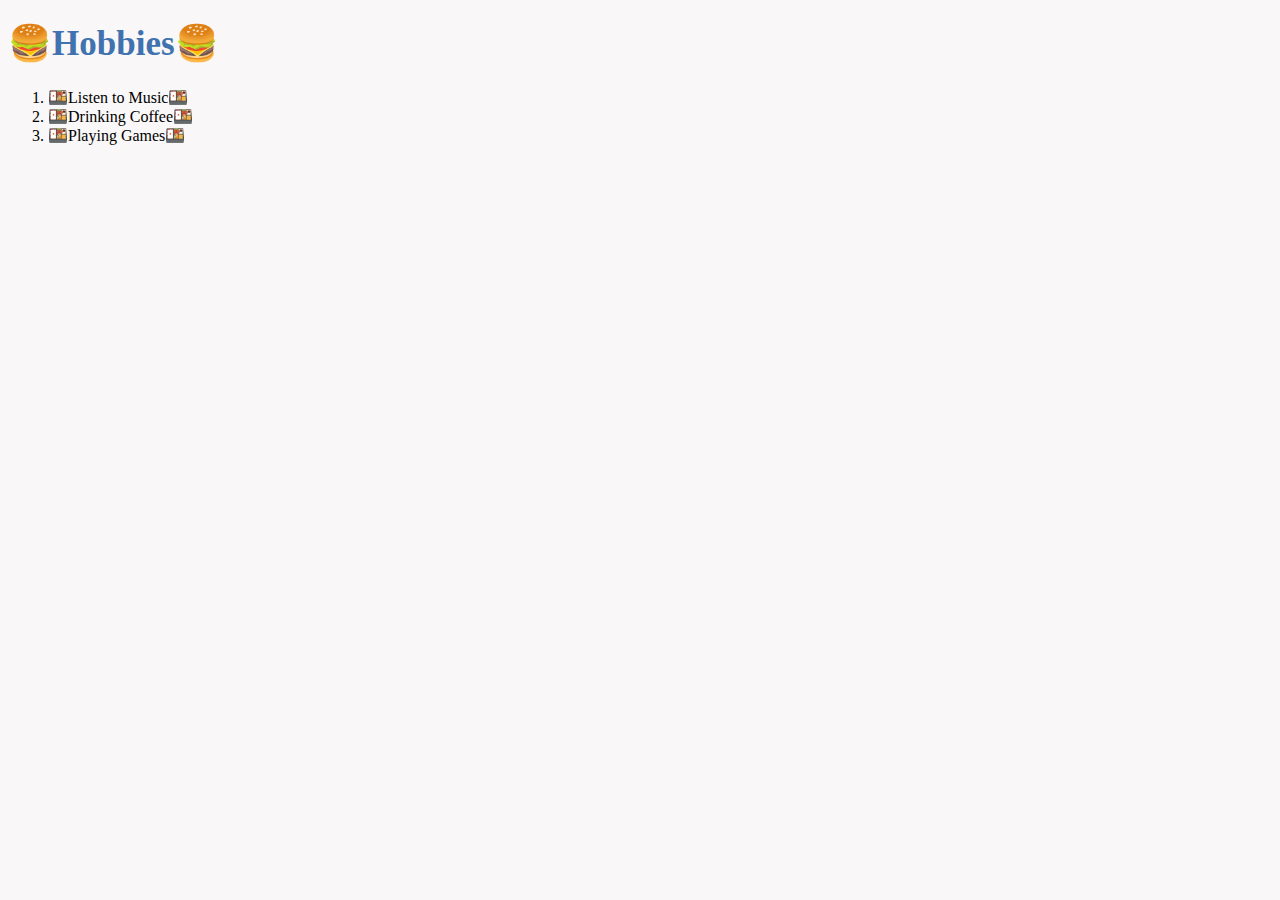
<file: Hobbies.html>
<!DOCTYPE html>
<html lang="en" dir="ltr">

<head>
  <meta charset="utf-8">
  <title>🍔Habibie's Hobbies🍔</title>
  <link rel="stylesheet" href="css/styles.css">
</head>

<body>
  <h1>🍔Hobbies🍔</h1>
  <ol>
    <li>🍱Listen to Music🍱</li>
    <li>🍱Drinking Coffee🍱</li>
    <li>🍱Playing Games🍱</li>
  </ol>
</body>

</html>
</file>
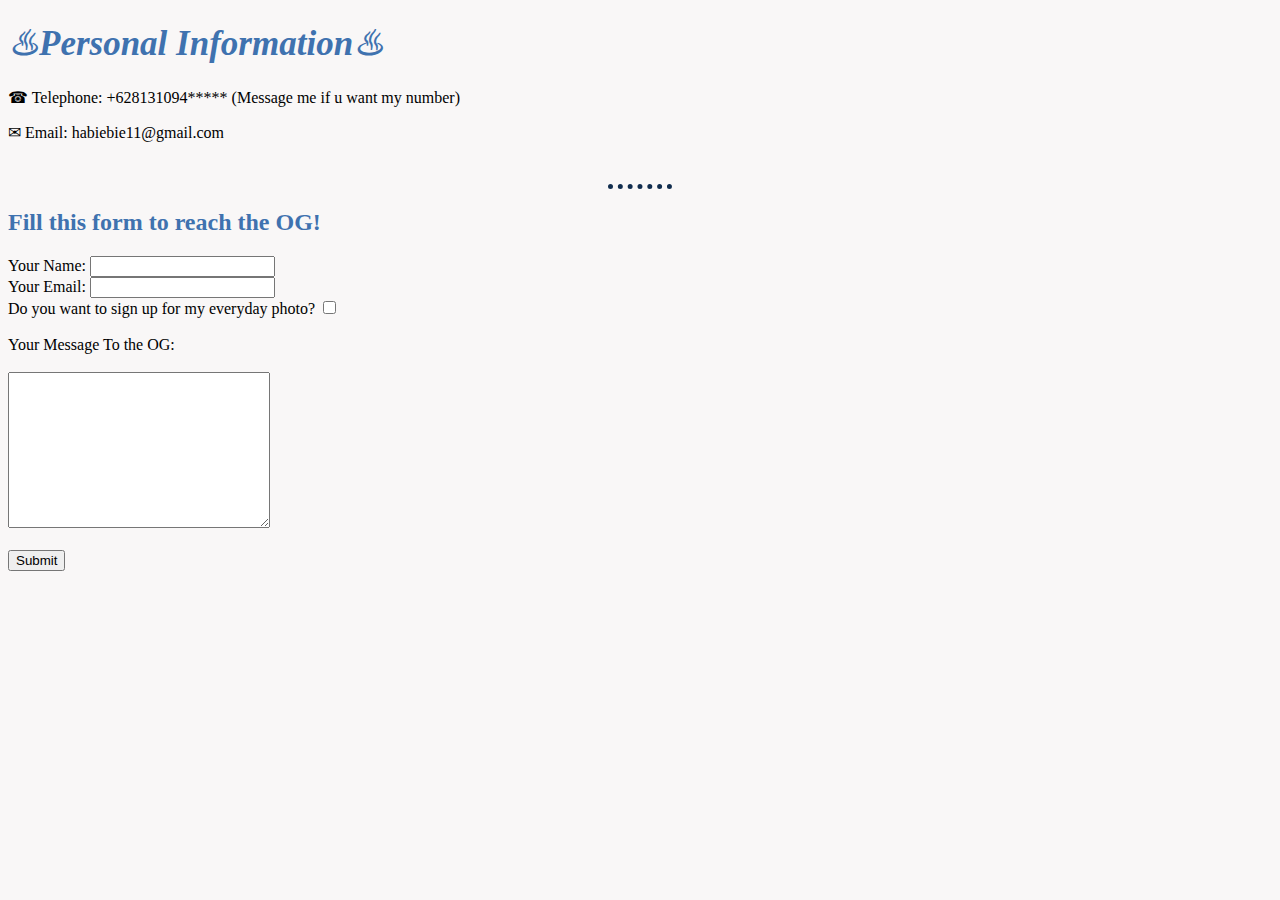
<file: Personal Information.html>
<!DOCTYPE html>
<html lang="en" dir="ltr">

<head>
  <meta charset="utf-8">
  <title>♨Habibie's Personal Information♨</title>
  <link rel="stylesheet" href="css/styles.css">
</head>

<body>
  <h1><strong><em>♨Personal Information♨</em></strong></h1>
  <p>☎ Telephone: +628131094***** (Message me if u want my number)</p>
  <p>✉ Email: habiebie11@gmail.com</p>
  <br>
  <hr>
  <h2>Fill this form to reach the OG!</h2>
  <form action="mailto:habiebie11@gmail.com" method="post" enctype="text/plain">
    <label>Your Name:</label>
    <input type="text" name="Your Name" value=""><br>
    <label>Your Email:</label>
    <input type="email" name="Your Email" value=""><br>
    <label>Do you want to sign up for my everyday photo?</label>
    <input type="checkbox" name="You click Signup for Everyday Bibs Photo!" value=""><br>
    <br>
    <label>Your Message To the OG:</label>
    <br>
    <br>
    <textarea name="Your Message" rows="10" cols="30"></textarea>
    <br>
    <br>
    <input type="Submit" name="">
  </form>
  </ol>
</body>

</html>
</file>
<file: css/styles.css>
body {
  background-color: #f9f7f7;
}

/* bisa pakai font size*/
h1 {
  color: #3f72af;
  font-size: 35px;
}

h2 {
  color: #3f72af;
}

h3 {
  color: #3f72af;
}

hr {
  border-style: none;
  border-top-style: dotted;
  border-color: #112d4e;
  border-width: 5px;
  height: 0px;
  width: 5%;
}

img {
  width: 150px;
  height: 150px;
}

/*sama aja kea dibawah tapi yang dibawah ini untuk lebih spesifik biar untuk doi doang*/
/* kalo mau semua image pake img tapi ini untuk seleksi gambar, bisa juga perkata untuk class jadi bisa banyak class*/
/* pakai hover biar kalo pas digerakin cursor ke arah yang dituju doi bakal berubah*/
.broccoli {
  width: 150px;
  height: 150px;
  border-radius: 100%;
}

.circular:hover {
  background-color: red;
  width: 200px;
  height: 200px;
}

.pasfoto {
  width: 200px;
  height: 200px;
}

.bibie:hover {
  width: 250px;
  height: 250px;
}

/*untuk seleksi h1 atau heading agar tidak semuanya kena sama aja kea diatas, tapi kalo id gabisa kea class yang semua kata bisa di jadikan banyak class*/
#judulbanget {
  color: #596157;
}

/* untuk id bisa digunakan untuk sekali aja, kalo class bisa di banyak tempat*/
</file>
